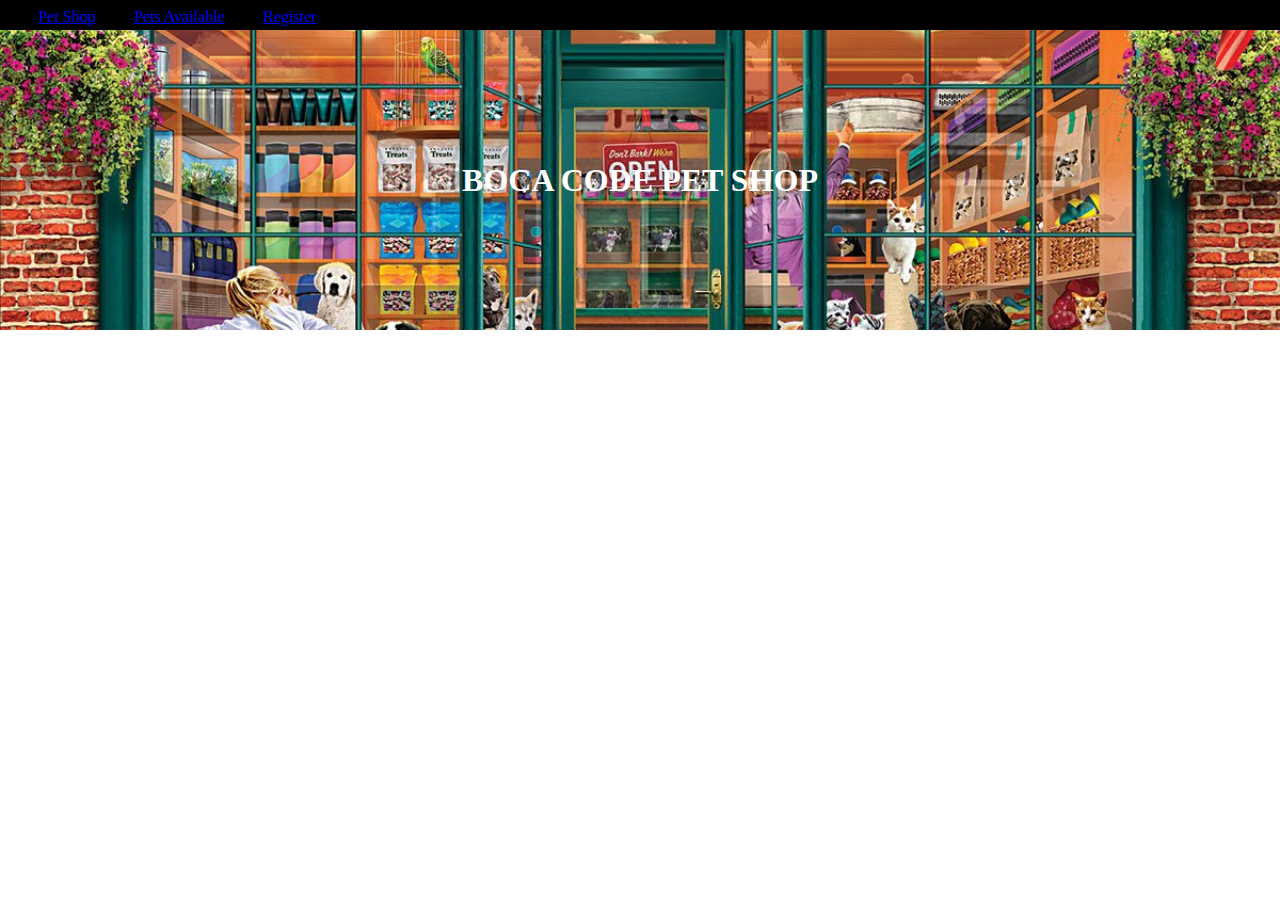
<file: index.html>
<!DOCTYPE html>
<html lang="en">
<head>
  <meta charset="UTF-8">
  <meta http-equiv="X-UA-Compatible" content="IE=edge">
  <meta name="viewport" content="width=device-width, initial-scale=1.0">
  <link rel="stylesheet" href="styles.css">
  
  <title>Boca Code Pet Shop</title>
</head>
<body>
  <header>
    <nav>
      <ul>
        <li>
          <a href="index.html">
            Pet Shop
          </a>
          </li>
        <li>
          <a a href="./pets.html">
          Pets Available
          </a>
        </li>
        <li>
          <a a href="./register.html">
            Register
          </a>
        </li>
        
      </ul>
    </nav>
  </header>
  <main>

  </main>
  <section class="hero-section">
    <h1>BOCA CODE PET SHOP</h1>
  </section>
</body>
</html>
</file>
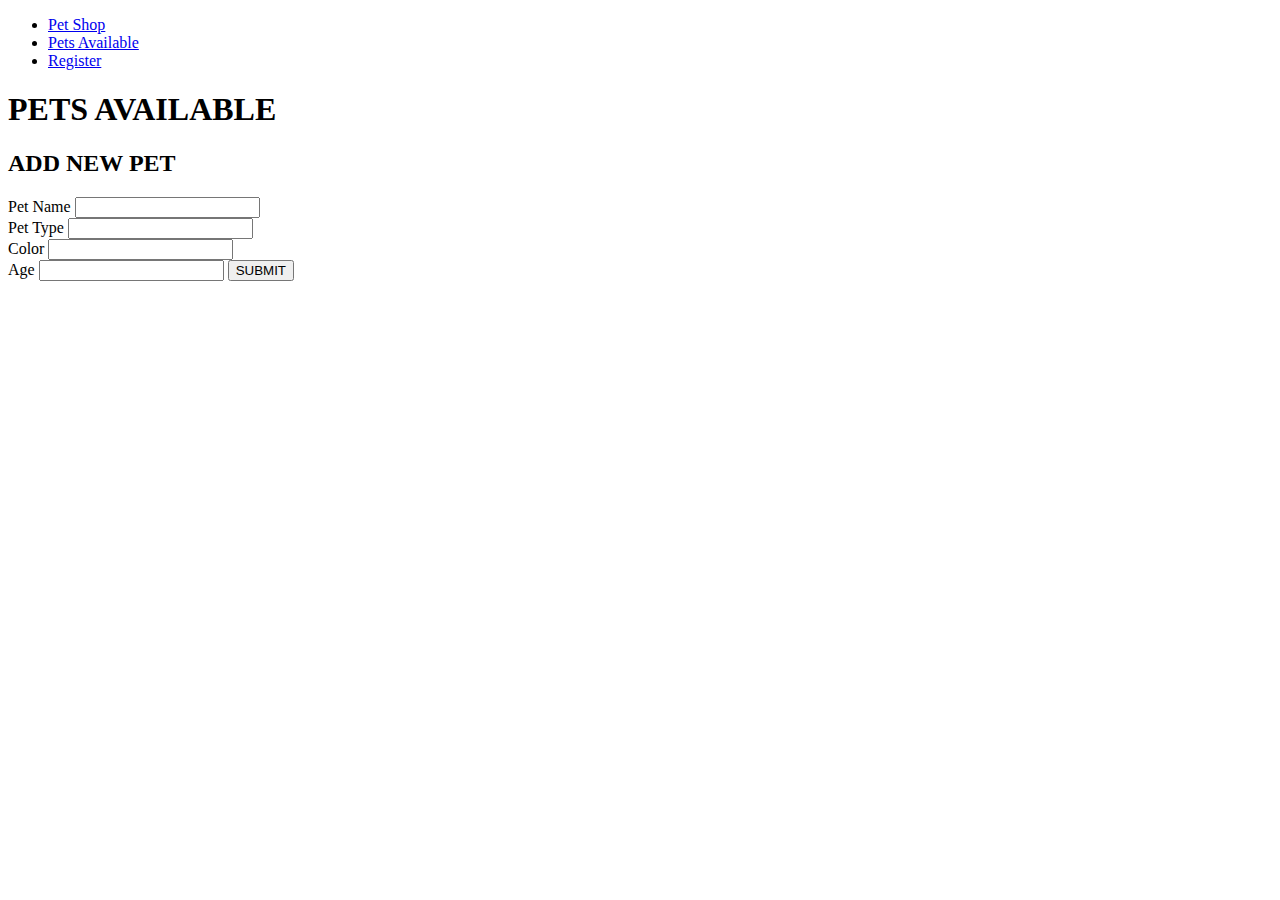
<file: pets.html>
<!DOCTYPE html>
<html lang="en">
<head>
  <meta charset="UTF-8">
  <meta http-equiv="X-UA-Compatible" content="IE=edge">
  <meta name="viewport" content="width=device-width, initial-scale=1.0">
  <title>Document</title>
</head>
<body>
  <header>
    <nav>
      <ul>
        <li>
          <a href="index.html">
            Pet Shop
          </a>
          </li>
        <li>
          <a a href="./pets.html">
          Pets Available
          </a>
        </li>
        <li>
          <a a href="./register.html">
            Register
          </a>
        </li>
        
      </ul>
    </nav>
  </header>
  <section> 
  <h1>PETS AVAILABLE</h1>
  <h2>ADD NEW PET </h2>

<form onsubmit="handleSubmit(event)">
  <label for="petName">
    Pet Name
    <input type="text" name="petName"/>
  </label>
  <br>
  <label for="petType">
    Pet Type 
    <input type="text" name="petType"/>
  </label>
  <br>
  <label for="color">
    Color 
    <input type="text" name="color">
  </label>
  <br>
  <label for="age">
    Age
    <input type="number" name="age">
  </label>
  <input type="submit" value="SUBMIT" />
</form>
</label>
</section>
<script src="script.js"></script>
</body>
</html>
</file>
<file: styles.css>
*,
*::after,
*::before{
margin: 0;
padding: 0;
box-sizing: inherit;
}


header{
  position: sticky;
  top: 0;
  width: 100%;

  background-color: black;
  height: 30px;
  color: #FFFFFF;
}

ul{
  list-style-type: none;
}

main{
  background-color: black;
}

li{
  float: left;
  padding-left: 3%;
  padding-top: 0.60%;
}

section{
  height: 300px;
  text-align: center;
}

.hero-section{
  display: flex;
  justify-content: center;
  align-items: center;

  background-image: url(./img/pet_shop.jpeg);
  background-size: cover;
  background-repeat: no-repeat;
  background-position: center;
  width:100% ;
  background-color:black;
  color: #FFFFFF;
  background-blend-mode: screen;
}
</file>
